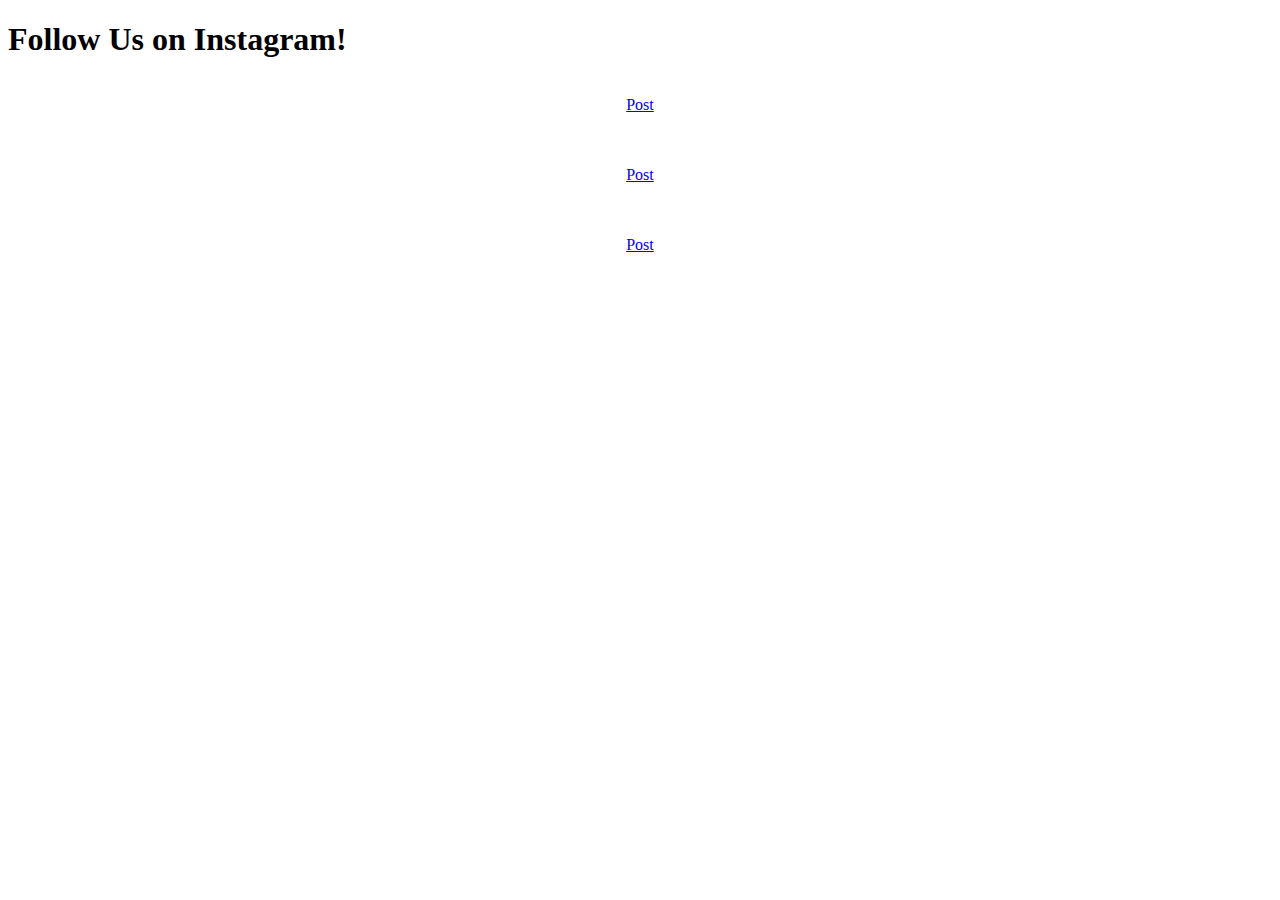
<file: tes.html>
<!DOCTYPE html>
<html lang="en">
<head>
    <meta charset="UTF-8">
    <meta name="viewport" content="width=device-width, initial-scale=1.0">
    <title>Instagram Feed</title>
    <style>
        .instagram-feed {
            display: flex;
            flex-direction: column;
            align-items: center;
            gap: 20px;
        }
    </style>
</head>
<body>

    <h1>Follow Us on Instagram!</h1>
    <div class="instagram-feed">
        <!-- Kode Embed Instagram -->
        <blockquote class="instagram-media" data-instgrm-permalink="https://www.instagram.com/p/DA7ddkzhlCz/?utm_source=ig_web_button_share_sheet&igsh=MzRlODBiNWFlZA==" data-instgrm-version="13">
            <a href="https://www.instagram.com/p/DA7ddkzhlCz/?utm_source=ig_web_button_share_sheet&igsh=MzRlODBiNWFlZA==">Post</a>
        </blockquote>
        <blockquote class="instagram-media" data-instgrm-permalink="https://www.instagram.com/p/yyyy/" data-instgrm-version="13">
            <a href="https://www.instagram.com/p/yyyy/">Post</a>
        </blockquote>
        <blockquote class="instagram-media" data-instgrm-permalink="https://www.instagram.com/p/zzzz/" data-instgrm-version="13">
            <a href="https://www.instagram.com/p/zzzz/">Post</a>
        </blockquote>
        <!-- Tambahkan lebih banyak kode embed sesuai kebutuhan -->
    </div>

    <script async src="//www.instagram.com/embed.js"></script>
</body>
</html>
</file>
